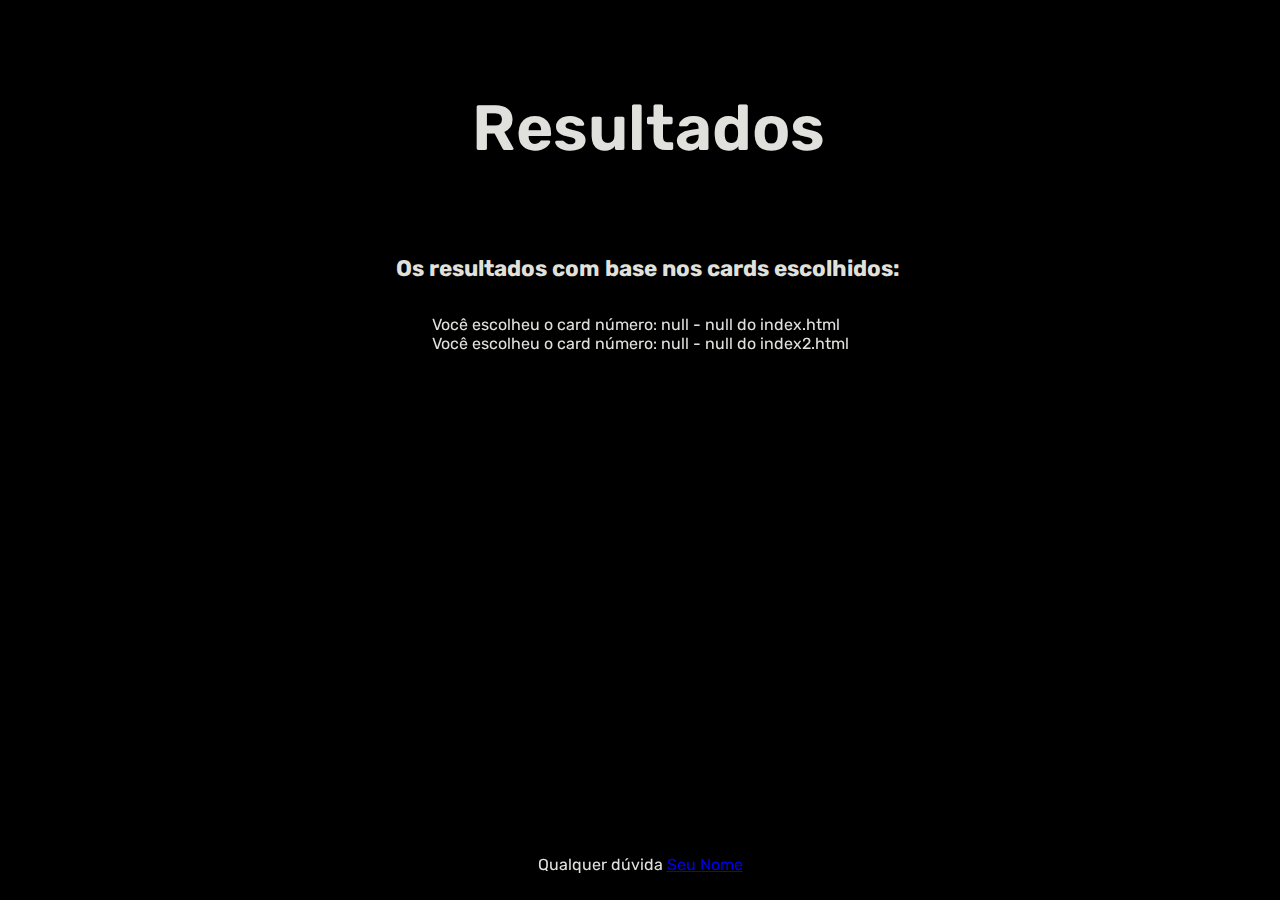
<file: index3.html>
<!DOCTYPE html>
<html lang="en">

<head>
    <meta charset="UTF-8">
    <meta http-equiv="X-UA-Compatible" content="IE=edge">
    <meta name="viewport" content="width=device-width, initial-scale=1.0">
    <title>Resultados</title>
    <meta name="author" content="Seu Nome">

    <link href="https://cdn.jsdelivr.net/npm/bootstrap@5.2.0-beta1/dist/css/bootstrap.min.css" rel="stylesheet"
        integrity="sha384-0evHe/X+R7YkIZDRvuzKMRqM+OrBnVFBL6DOitfPri4tjfHxaWutUpFmBp4vmVor" crossorigin="anonymous">
    <script src="https://cdn.jsdelivr.net/npm/bootstrap@5.2.0-beta1/dist/js/bootstrap.bundle.min.js"
        integrity="sha384-pprn3073KE6tl6bjs2QrFaJGz5/SUsLqktiwsUTF55Jfv3qYSDhgCecCxMW52nD2"
        crossorigin="anonymous"></script>

    <link rel="stylesheet" href="style.css">
    <!-- Adicione outros estilos conforme necessário -->

    <!-- Fonts -->
    <link rel="preconnect" href="https://fonts.googleapis.com">
    <link rel="preconnect" href="https://fonts.gstatic.com" crossorigin>
    <link href="https://fonts.googleapis.com/css2?family=Rubik:wght@300;400;600&display=swap" rel="stylesheet">
</head>

<body>

    <section class="title">
        <div class="container">
            <div class="row">
                <h1>Resultados</h1>
                <h2>Os resultados com base nos cards escolhidos:</h2>
            </div>
        </div>
    </section>

    <section class="main">
        <div class="container">
            <div class="row">
                <div id="resultInfo">
                    <!-- Os resultados serão exibidos aqui -->
                </div>
            </div>
        </div>
    </section>

    <footer>
        <p>Qualquer dúvida <a href="https://w.app/SeuNome" target="_blank">Seu Nome</a></p>
    </footer>

    <script>
        // Recuperar o número do card e o nome armazenados no localStorage
        var chosenCardIndex = localStorage.getItem("chosenCardIndex");
        var chosenCardNameIndex = localStorage.getItem("chosenCardNameIndex");
        var chosenCardIndex2 = localStorage.getItem("chosenCardIndex2");
        var chosenCardNameIndex2 = localStorage.getItem("chosenCardNameIndex2");

        // Exibir os resultados com base nos cards escolhidos
        var resultInfo = document.getElementById("resultInfo");
        resultInfo.innerHTML = "Você escolheu o card número: " + chosenCardIndex + " - " + chosenCardNameIndex + " do index.html<br>" +
                               "Você escolheu o card número: " + chosenCardIndex2 + " - " + chosenCardNameIndex2 + " do index2.html";
    </script>

</body>

</html>
</file>
<file: style.css>
body{
    height: auto;
    width: 100%;
    /*background-color: #415a77;*/
    background-color: #000000;
    font-family: 'Rubik', sans-serif;
    color: #e0e1dd;
    background-image: url("https://images.unsplash.com/photo-1518563795073-6b72265ad862?ixlib=rb-1.2.1&ixid=MnwxMjA3fDB8MHxwaG90by1wYWdlfHx8fGVufDB8fHx8&auto=format&fit=crop&w=1365&q=80");
    background-repeat: no-repeat;
    background-position: center;
    background-position-y: -10%;
}

.main{
    position: fixed;
    top: 35%;
    left: 50%;
    transform: translateX(-50%);
}

.title h1, h2, h3{
    text-align: center;
    margin-top: 7%;
}

.title h1{
    font-size: 4rem;
    font-weight: 600;
}

.title h2{
    font-size: 1.4rem;
}

.title h3{
    font-size: 2rem;
}

footer{
    position: fixed;
    bottom: 10px;
    left: 50%;
    transform: translateX(-50%);
}
</file>
